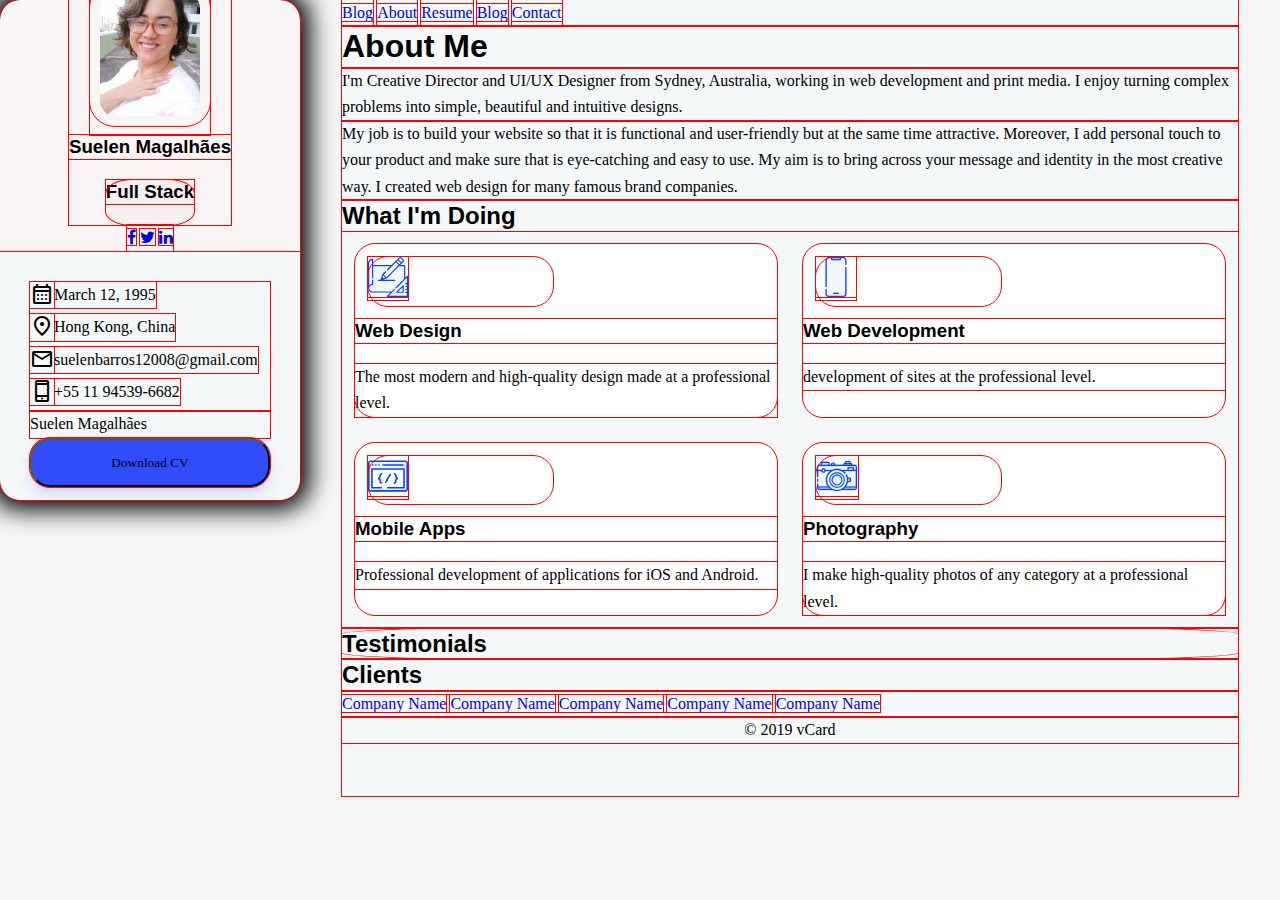
<file: index.html>
<!DOCTYPE html>
<html lang="pt-br">
    <head>
        <meta charset="UTF-8">
        <meta http-equiv="X-UA-Compatible" content="IE=edge">
        <meta name="viewport" content="width=device-width, initial-scale=1.0">
        <link rel="stylesheet" href="style.css">
        <link rel="stylesheet" href="https://cdnjs.cloudflare.com/ajax/libs/font-awesome/4.7.0/css/font-awesome.min.css">
        <link rel="stylesheet" href="https://fonts.googleapis.com/css2?family=Material+Symbols+Outlined:opsz,wght,FILL,GRAD@20..48,100..700,0..1,-50..200" />
        <title>Projeto Page</title>

    </head>

    <body>
        <aside>    
            <div class="perfil_cor">
                    <figure>
                        <img src="fotosu.jpg" alt="Foto de Perfil">
                    </figure>
                
                <h3>Suelen Magalhães</h3>
                
                <div class="cabeçalho">
                    
                        <h3>Full Stack</h3>
                </div>
            </div>
            <div class="rede social">
                
                    <ul>
                        <li>
                            <a href="#" class="fa fa-facebook"></a>
                        </li>
        
                        <li>
                            <a href="#" class="fa fa-twitter"></a> 
                        </li>
                        <li>
                            <a href="#" class=" fa fa-linkedin"></a>
                        </li>
    
                    </ul>   
                
            </div>
                    
            <div class="ulcontatos">
                <ul>
                    <li class="Birthday">
                        <i class="material-symbols-outlined">
                        calendar_month
                        </i>
                        March 12, 1995
                    </li>
                    
                    <li class="Hong Kong, China">
                        <i class="material-symbols-outlined">
                            location_on
                        </i>
                        Hong Kong, China

                    </li>
                    

                    <li class="Email">
                        <i class="material-symbols-outlined">
                            Email
                        </i>
                        suelenbarros12008@gmail.com
                    </li>
                
                    <li class="Telefone">
                        <i class="material-symbols-outlined">
                        phone_iphone
                        </i>
                        +55 11 94539-6682
                        
                    </li>
                </ul>
                    
                    <id class="nome">
                        <p>Suelen Magalhães </p> 

                    </id>
                                   
                    
                
                <button type="submit" class="botao">Download CV</button>
            </div>
        </aside>
        <main>   
            <div class="navegação">
                <nav>
                    <ul>
                        <li><label><a href="Blog">Blog</a></label></li>
                        <li><label><a href="About">About</a></label></li>
                        <li><label><a href="Resume">Resume</a></label></li>
                        <li><label><a href="Blog">Blog</a></label></li>
                        <li><label><a href="Contact">Contact</a></label></li>
                    </ul>
                </nav>
            </div>

            <div class="paragrafo" id="">
                <h1>About Me</h1>
                <p>I'm Creative Director and UI/UX Designer from Sydney, Australia,
                    working in web development and print media. I enjoy turning complex problems into simple,
                    beautiful and intuitive designs.</p>
                    
                    <p>My job is to build your website so that it is functional and
                    user-friendly but at the same time attractive. Moreover, I add personal touch to your product and 
                    make sure that is eye-catching and easy to use. My aim is to bring across your message and identity in the
                    most creative way. I created web design for many famous brand companies.
                </p>
            </div>


        <section id="experiência">
            <h2>What I'm Doing</h2>
            
            <div class="webdesigner">
                <div id="webdesigner">
                    <span>
                        <img src="icones/icon1-design.svg" alt="">
                    </span>
                </div>
                <h3>Web Design</h3> 
                <p>The most modern and high-quality design made at a professional level.</p>
            </div>

            <div class="Mobile Apps">
                <div id="Mobile Apps"><span><img src="icones/icon3-app.svg" alt=""></span></div>
                <h3>Web Development</h3>
                <p>development of sites at the professional level.</p> 
            </div>

            <div class="Web Development">
                <div id="Web Development">
                    <span>
                        <img src="icones/icon2-dev.svg">
                    </span>
                </div>
                <h3 class="titulo">Mobile Apps</h3>
                <p>Professional development of applications for iOS and Android.</p>
            </div>

            <div class="Photography">
                <div id="Photography">
                    <span>
                        <img src="icones/icon4-photo.svg">
                    </span>
                </div>
                <h3>Photography</h3>
                <p>I make high-quality photos of any category at a professional level.</p>
            </div>
        </section>

            <section class="depoimentos">
                <h2>Testimonials</h2>


                <section class="slider">
                </section>
            </section> 
            
            <div class="cliente">
                <h2>Clients</h2>
                <ul>
                    <span>
                    <label><a href="Company Name">Company Name</a></label>
                    <label><a href="Company Name">Company Name</a></label>
                    <label><a href="Company Name">Company Name</a></label>
                    <label><a href="Company Name">Company Name</a></label>
                    <label><a href="Company Name">Company Name</a></label>
                    </span>
                </ul>
            </div>
            <footer>
                <p>© 2019 vCard</p>
            </footer>
        </main>
        
      
    </body>
</html>
</file>
<file: style.css>
* {
  margin: 0;
  padding: 0;
 
  list-style: none;
  text-decoration: none;
  font-family: "Archivo";
  outline: 1px solid red;
}

aside {
  grid-area: "aside";
  display: flex;
  flex-direction: column;
  width: 300px;
  z-index: 1;
  background-color: rgba(250, 245, 245, 245);
  border-radius: 20px;
  box-shadow: 0 0 24px 10px;
  /* position: absolute; */
  top: 0;
  left: 0;
  transition-duration: 0.2s;
  height: 500px;
  justify-content: center;
  align-items: center;
  overflow: hidden;
}
div ul li {
  display: inline-flex;
}

main {
  grid-area: "main";
  background-color: #f5f8f9;
  width: 70vw;
 
}


body {
  line-height: 1.65;
  min-height: 100vh;
  animation-name: animacao;
  display: grid;
  grid-template-areas: "aside aside""main main" "footer footer";
  background-color: #f5f6f7;
    animation-duration: 0.5s;
    animation-fill-mode: backwards;
    animation-direction: alternate-reverse;
    animation-iteration-count: infinite;
  /* position: absolute; */
}

.experiência {
  display: flex;
  flex-direction: column;
  flex-wrap: wrap;
  margin-left: 40%;
  float: right;
}

.perfil_cor{
    display: flex;
    flex-direction: column;
    justify-content: center;
    align-items: center;
}
.perfil_cor figure img {
  width: 100px;
  border-radius: 25px;
  padding: 10px;
  color: white;
  display: inline-flex;
}
.cabeçalho {
  border-radius: 30%;
  background-color: rgba(155, 143, 143, 0.048);
  display: inline-flex;
}

.ulcontatos {
  background-color: #F5F8F9;
  padding: 10%;
  display: flex;
  height: 100%;
  flex-direction: column;
  

}


h3 {
  font-size: 1.5 rem;
  margin-bottom: 1.3125rem;
}
.depoimentos{
  border-radius: 20%;


}
#experiência{
  width: 100%;
  display: flex;
  flex-wrap: wrap;
}
#experiência h2{
  width: 100%;
}
#experiência div{
  width: calc(50% - 26px);
  background-color: white;
  margin: 13px;
  border-radius: 20px;
}
div .experiência .webdesigner .Mobile
{
  display: inline-flex ;
}
h1, h2, h3, h4, h5, h6 {
  font-family: "Archivo", sans-serif;
  font-weight: 700;
  line-height: 1.3;
}
span{
  margin-right: 1.1875rem;
    height: 2.5rem;
    width: 2.5rem;
}
footer p {

text-align: center;
}

.botao
{
  background-color: #304CFD;
  box-shadow: 0 0.5rem 1rem rgb(48 76 253 / 15%), 0 0.125rem 0.25rem rgb(48 76 253 / 15%);
  border-radius: 20px;
  cursor: pointer;
  padding: 0.9375rem 2rem 0.875rem;
  white-space: nowrap;
}
.nome
{
  
  white-space: nowrap;
}
</file>
